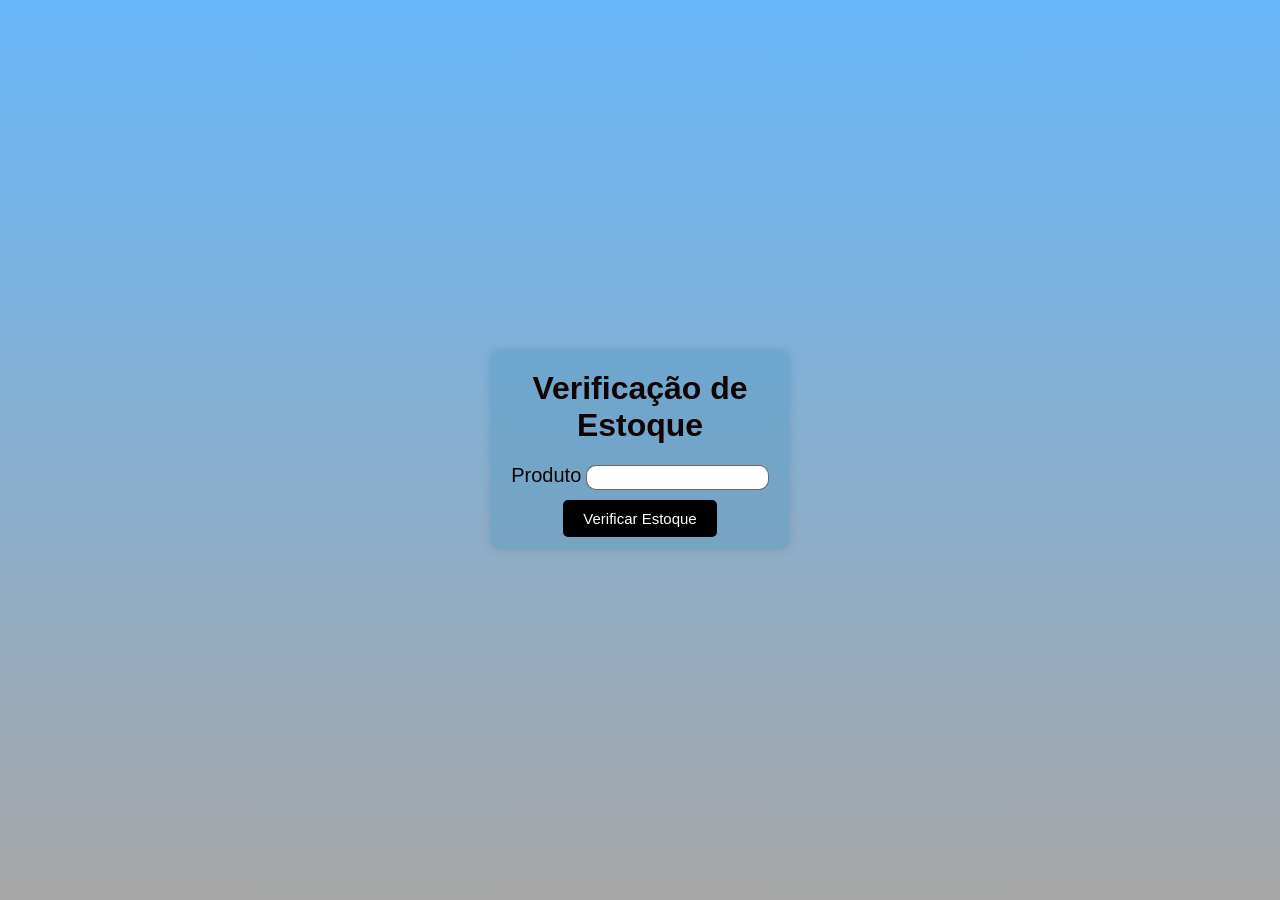
<file: DOM/index.html>
<!DOCTYPE html>
<html lang="pt-br">
<head>
    <meta charset="UTF-8">
    <meta name="viewport" content="width=device-width, initial-scale=1.0">
    <link rel="stylesheet" href="styles.css">
    <title>Estudos de DOM</title>
</head>
<body>
    <div class="container">
        <h1>Verificação de Estoque</h1>
        <label for="produto">Produto</label>
        <input type="text" id="produto" name="produto">

        <button id="bntVerificar" onclick="verificarEstoque()">Verificar Estoque</button>

        <p id="resultado"></p>
        
    </div>
</body>
<script src="scripts.js"></script>
</html>
</file>
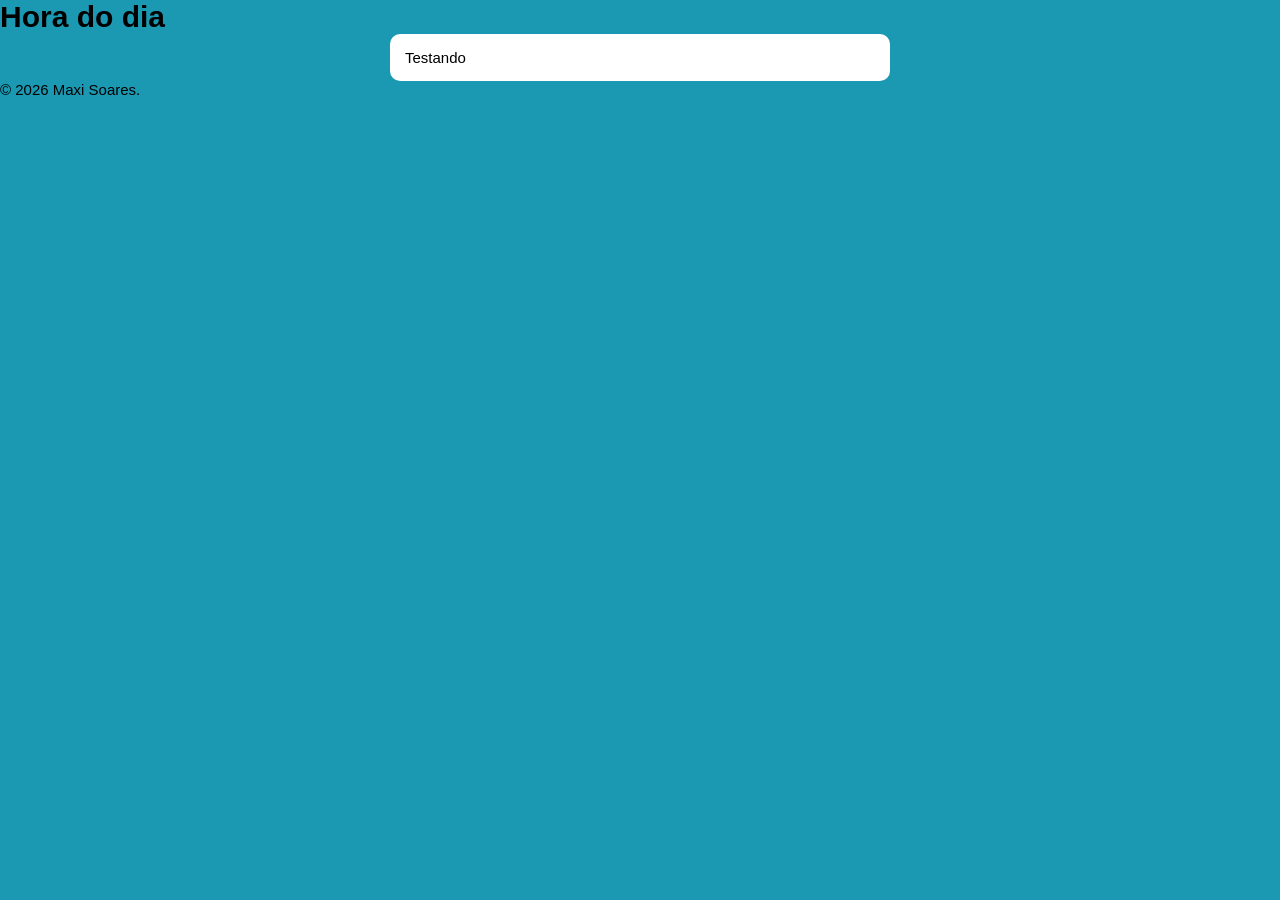
<file: ex001/index.html>
<!DOCTYPE html>
<html lang="en">
<head>
    <meta charset="UTF-8">
    <meta name="viewport" content="width=device-width, initial-scale=1.0">
    <link rel="stylesheet" href="styles.css">
    <title>Hora do dia</title>
</head>
<body>
    <header>
        <h1>Hora do dia</h1>
    </header>
    <section>
        <div>
            <p id="resultado">Testando</p>
        </div>
        <div>

        </div>
    </section>
    <footer>
        <p>&copy; 2026 Maxi Soares.</p>
    </footer>
    
</body>
</html>
</file>
<file: DOM/styles.css>
@charset "utf-8";

* {
    margin: 0;
    padding: 0;
    box-sizing: border-box;
}

body {
    font-family: Arial, Helvetica, sans-serif;
    background-image: linear-gradient(to bottom, rgb(103, 182, 248), rgba(0, 0, 0, 0.347));
    display: flex;
    justify-content: center;
    align-items: center;
    height: 100vh;
}

div.container {
    background-color: rgba(59, 139, 183, 0.27);
    padding: 20px;
    border-radius: 10px;
    box-shadow: 0 0 10px rgba(0, 0, 0, 0.1);
    width: 300px;
    height: 200px;
    text-align: center;
}

div h1 {
    font-family: 'Gill Sans', 'Gill Sans MT', Calibri, 'Trebuchet MS', sans-serif;
    margin-bottom: 20px;
    color: #120404;
}

label {
    font-family: 'Gill Sans', 'Gill Sans MT', Calibri, 'Trebuchet MS', sans-serif;
    font-size: 20px;
    display: inline-block;
    margin-bottom: 10px;
    color: #120404;
}

input#produto {
    padding: 4px;
    padding-left: 8px;
    margin-bottom: 10px;
    border: 1px solid #0707079a;
    border-radius: 10px;
}

button#bntVerificar {
    font-family: 'Gill Sans', 'Gill Sans MT', Calibri, 'Trebuchet MS', sans-serif;
    font-size: 15px;
    padding: 10px 20px;
    background-color:black;
    color: white;
    border: none;
    border-radius: 5px;
    cursor: pointer;
}
</file>
<file: ex001/styles.css>
*{
    margin: 0;
    padding: 0;
    box-sizing: border-box;
}


body {
    background: #1b99b2;
    font-family: Arial, Helvetica, sans-serif;
    font-size: 15px;
    font-style: normal;
    
}

header{

}

section{
    background: white;
    border-radius: 10px;
    padding: 15px;
    width: 500px;
    margin: auto;
    box-shadow: ;
}

footer{
   
}
</file>
